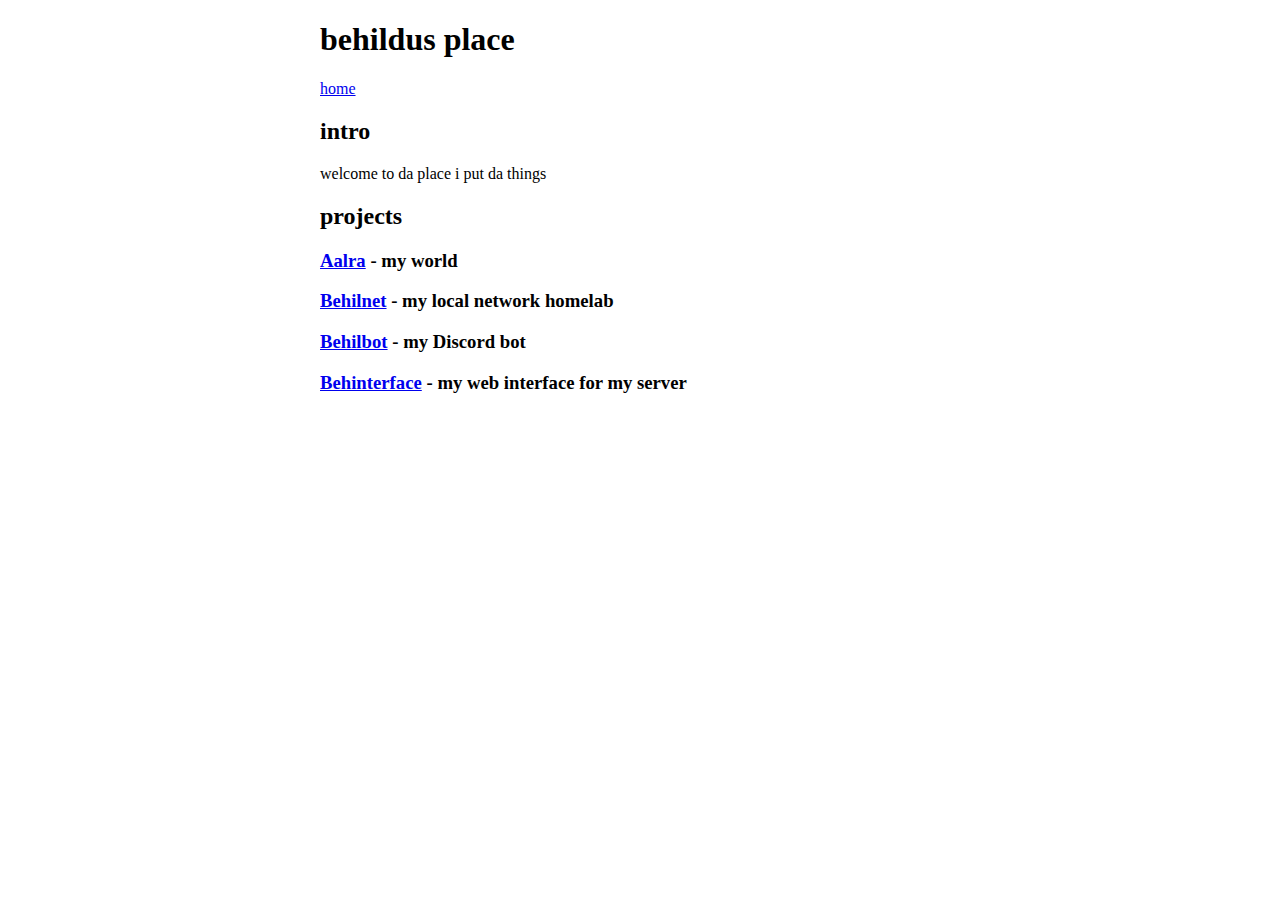
<file: index.html>
<!DOCTYPE html>
<html lang="en">
<head>
    <meta charset="UTF-8">
    <meta name="viewport" content="width=device-width, initial-scale=1.0">
    <title>behildus page</title>
    <link href="./style.css" rel="stylesheet" type="text/css" media="all">
    <script src="https://ajax.googleapis.com/ajax/libs/jquery/3.7.1/jquery.min.js"></script>
</head>
<body>
    <div class="header"></div>
    <div class="content">
        <h2>intro</h2>
        <p>welcome to da place i put da things</p>
        <h2>projects</h2>
        <h3><a href="./aalra.html">Aalra</a> - my world</h3>
        <h3><a href="./behilnet.html">Behilnet</a> - my local network homelab</h3>
        <h3><a href="./behilbot.html">Behilbot</a> - my Discord bot</h3>
        <h3><a href="./behinterface.html">Behinterface</a> - my web interface for my server</h3>
    </div>
    <script src="./script.js"></script>
</body>
</html>
</file>
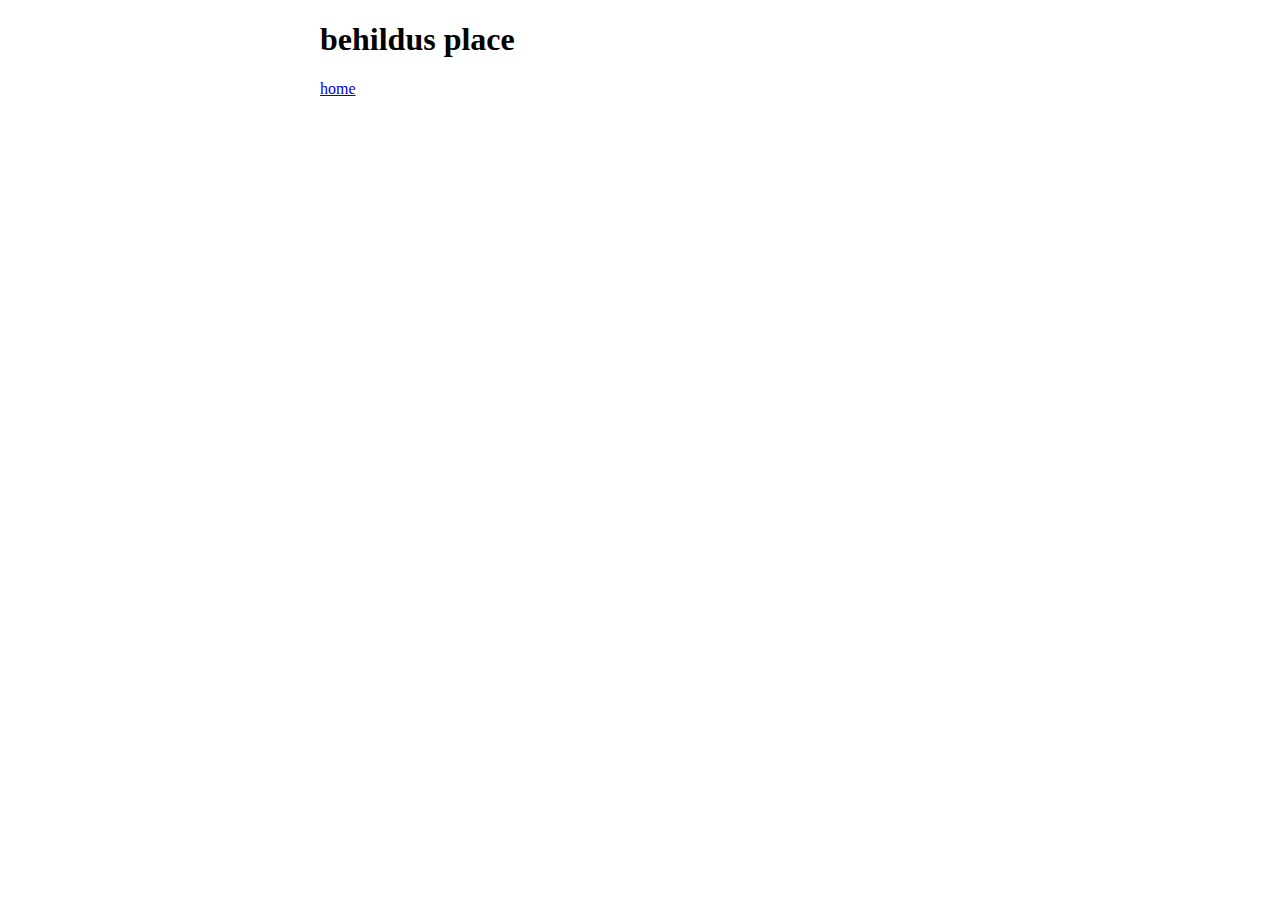
<file: aalra.html>
<!DOCTYPE html>
<html lang="en">
<head>
    <meta charset="UTF-8">
    <meta name="viewport" content="width=device-width, initial-scale=1.0">
    <title>Aalra</title>
    <link href="./style.css" rel="stylesheet" type="text/css" media="all">
    <script src="https://ajax.googleapis.com/ajax/libs/jquery/3.7.1/jquery.min.js"></script>
</head>
<body>
    <div class="header"></div>
    <script src="./script.js"></script>
</body>
</html>
</file>
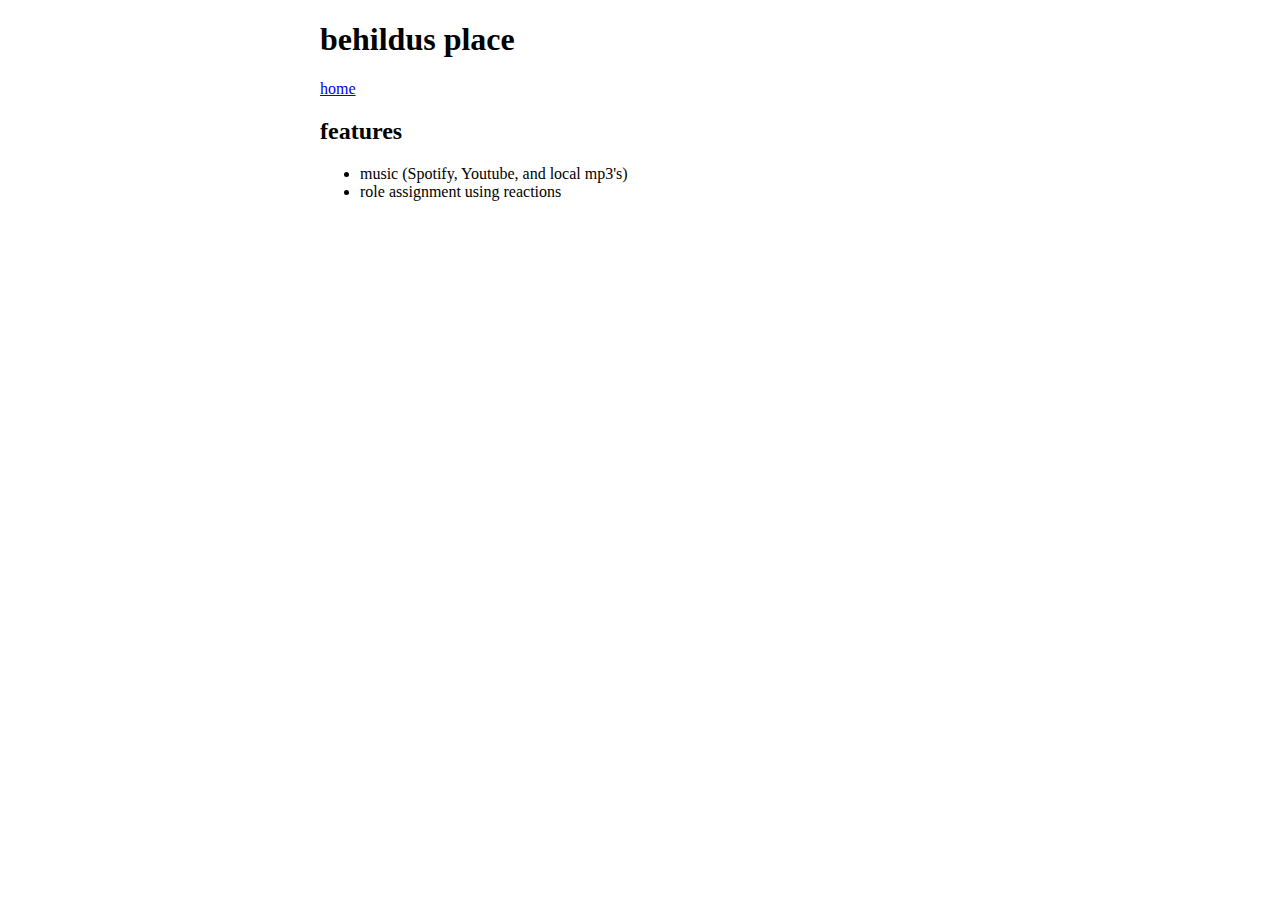
<file: behilbot.html>
<!DOCTYPE html>
<html lang="en">
<head>
    <meta charset="UTF-8">
    <meta name="viewport" content="width=device-width, initial-scale=1.0">
    <title>Behilbot</title>
    <link href="./style.css" rel="stylesheet" type="text/css" media="all">
    <script src="https://ajax.googleapis.com/ajax/libs/jquery/3.7.1/jquery.min.js"></script>
</head>
<body>
    <div class="header"></div>
    <h2>features</h2>
    <ul>
        <li>music (Spotify, Youtube, and local mp3's)</li>
        <li>role assignment using reactions</li>
    </ul>
    <script src="./script.js"></script>
</body>
</html>
</file>
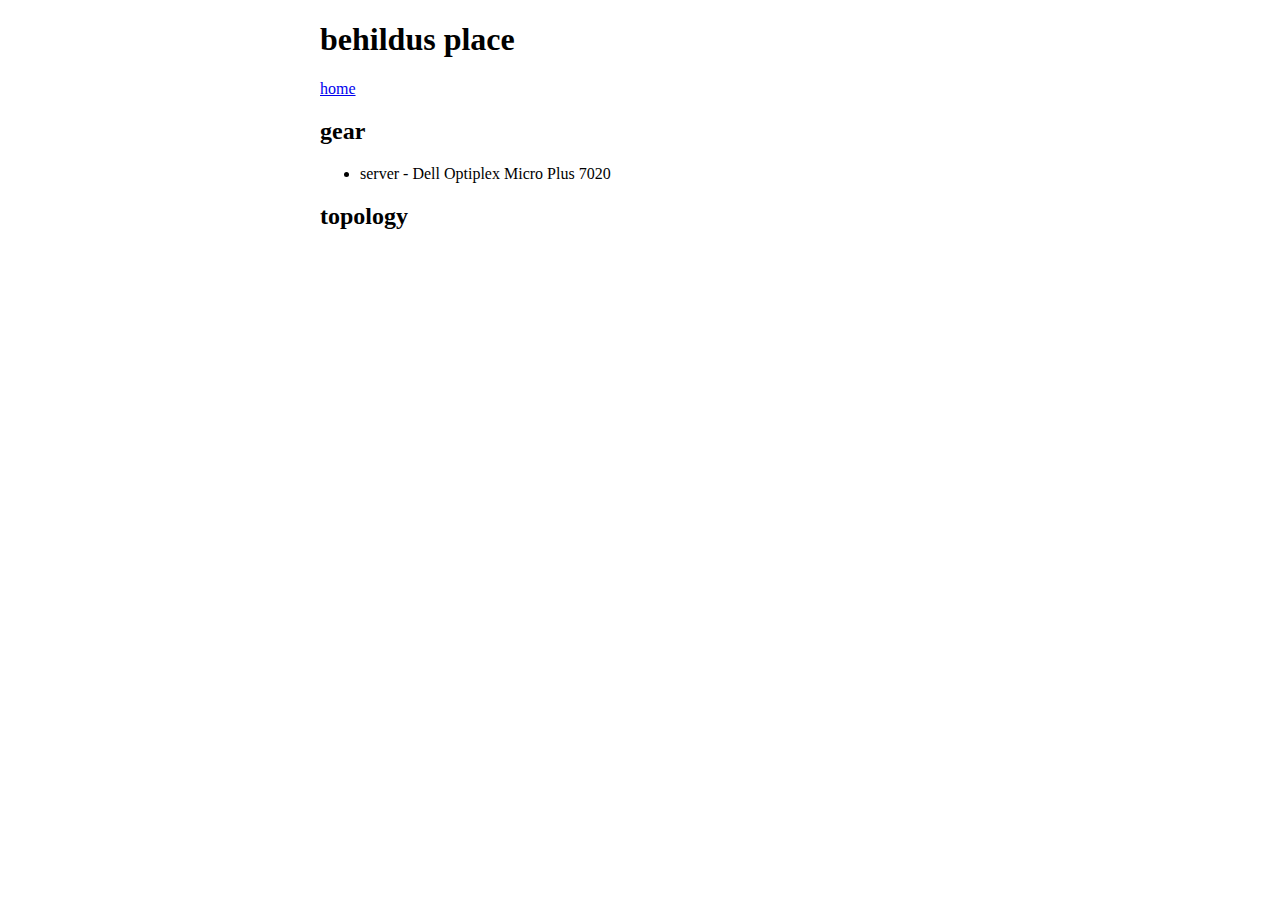
<file: behilnet.html>
<!DOCTYPE html>
<html lang="en">
<head>
    <meta charset="UTF-8">
    <meta name="viewport" content="width=device-width, initial-scale=1.0">
    <title>Behilnet</title>
    <link href="./style.css" rel="stylesheet" type="text/css" media="all">
    <script src="https://ajax.googleapis.com/ajax/libs/jquery/3.7.1/jquery.min.js"></script>
</head>
<body>
    <div class="header"></div>
    <h2>gear</h2>
    <ul>
        <li>server - Dell Optiplex Micro Plus 7020</li>
    </ul>
    <h2>topology</h2>
    <script src="./script.js"></script>
</body>
</html>
</file>
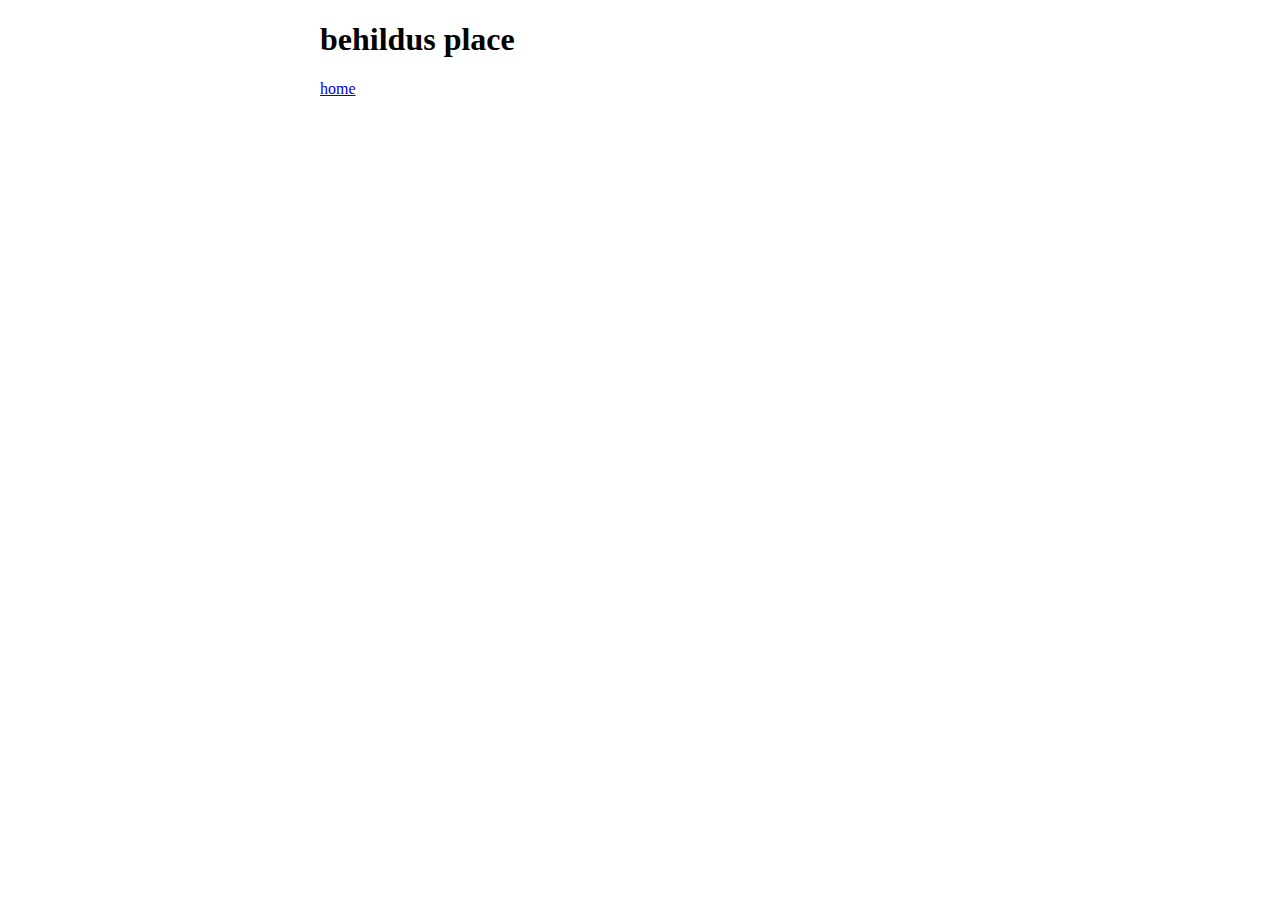
<file: behinterface.html>
<!DOCTYPE html>
<html lang="en">
<head>
    <meta charset="UTF-8">
    <meta name="viewport" content="width=device-width, initial-scale=1.0">
    <title>Behinterface</title>
    <link href="./style.css" rel="stylesheet" type="text/css" media="all">
    <script src="https://ajax.googleapis.com/ajax/libs/jquery/3.7.1/jquery.min.js"></script>
</head>
<body>
    <div class="header"></div>
    <script src="./script.js"></script>
</body>
</html>
</file>
<file: style.css>
body {
    margin-left: 25%;
    margin-right: 25%;
    padding-bottom: 1em;
}

li {
    list-style-type: disc;
}
</file>
